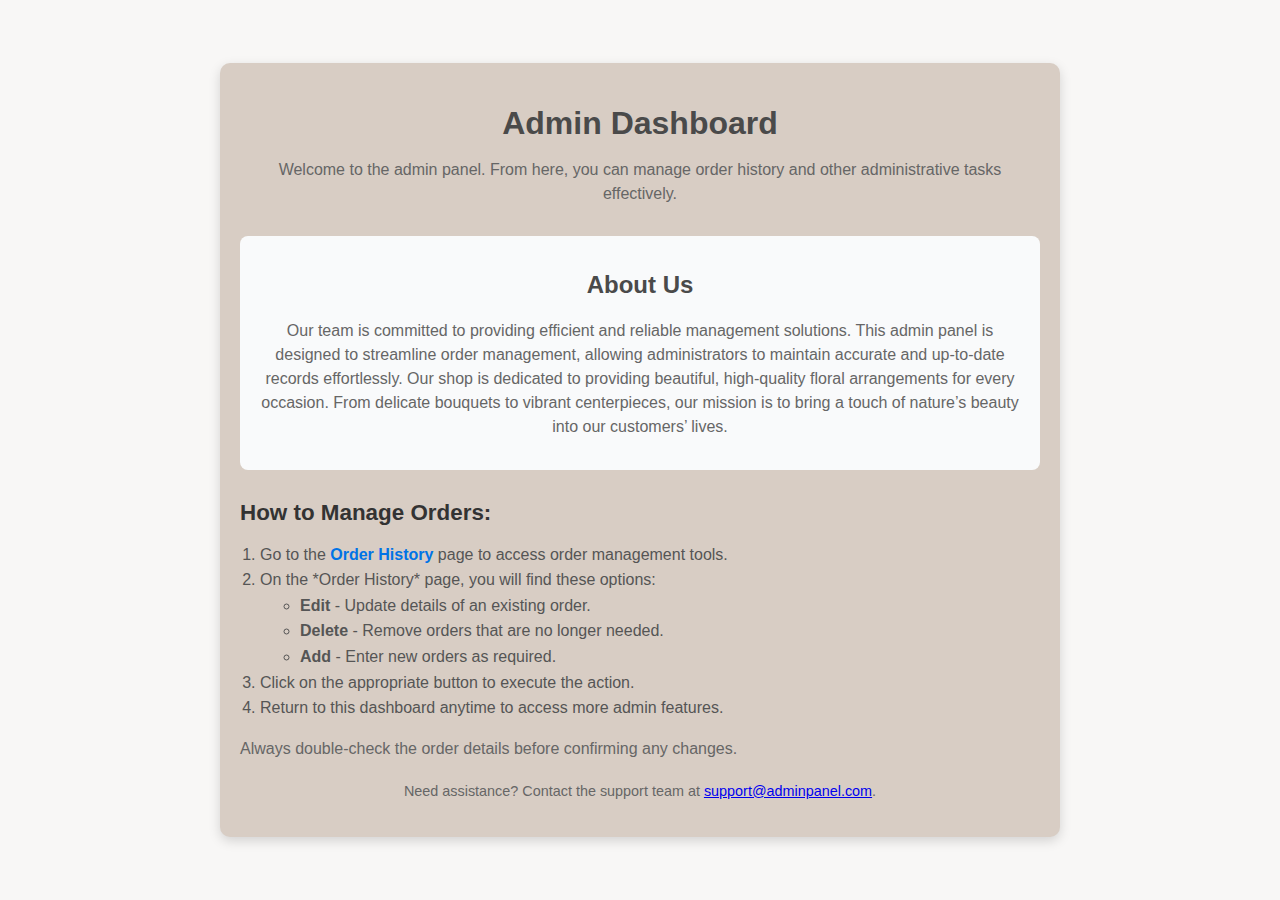
<file: FloralFusionWeb/FloralFusionWeb/Pages/Home.html>
<!DOCTYPE html>
<html lang="en">
<head>
    <meta charset="UTF-8">
    <meta name="viewport" content="width=device-width, initial-scale=1.0">
    <title>Admin Dashboard</title>
    <style>
        body {
            font-family: Arial, sans-serif;
            background-color: #f8f7f6;
            margin: 0;
            display: flex;
            justify-content: center;
            align-items: center;
            min-height: 100vh;
            color: #333;
        }
        .container {
            width: 90%;
            max-width: 800px;
            padding: 20px;
            background-color: #d8cdc4;
            box-shadow: 0 4px 12px rgba(0, 0, 0, 0.15);
            border-radius: 10px;
            text-align: center;
        }

        h1 {
            font-size: 2em;
            color: #4a4a4a;
            margin-bottom: 10px;
        }
        p {
            color: #666;
            line-height: 1.5;
        }

        .about-section {
            margin-top: 30px;
            padding: 15px;
            background-color: #f9fafb;
            border-radius: 8px;
        }
        .about-section h2 {
            color: #4a4a4a;
            font-size: 1.5em;
        }
        
        .steps {
            margin-top: 30px;
            text-align: left;
        }
        .steps h2 {
            font-size: 1.4em;
            color: #333;
            margin-bottom: 10px;
        }
        .steps ol {
            padding-left: 20px;
            line-height: 1.6;
            color: #555;
        }
        .steps a {
            color: #0073e6;
            text-decoration: none;
            font-weight: bold;
        }
        .steps a:hover {
            text-decoration: underline;
        }

        .note {
            margin-top: 20px;
            font-size: 0.9em;
            color: #888;
        }
    </style>
</head>
<body>
    <div class="container">

        <h1>Admin Dashboard</h1>
        <p>Welcome to the admin panel. From here, you can manage order history and other administrative tasks effectively.</p>

        <div class="about-section">
            <h2>About Us</h2>
            <p>Our team is committed to providing efficient and reliable management solutions. This admin panel is designed to streamline order management, allowing administrators to maintain accurate and up-to-date records effortlessly. Our shop is dedicated to providing beautiful, high-quality floral arrangements for every occasion. From delicate bouquets to vibrant centerpieces, our mission is to bring a touch of nature’s beauty into our customers’ lives.</p>
        </div>

        <div class="steps">
            <h2>How to Manage Orders:</h2>
            <ol>
                <li>Go to the <a href="orderhistory.html">Order History</a> page to access order management tools.</li>
                <li>On the *Order History* page, you will find these options:
                    <ul>
                        <li><strong>Edit</strong> - Update details of an existing order.</li>
                        <li><strong>Delete</strong> - Remove orders that are no longer needed.</li>
                        <li><strong>Add</strong> - Enter new orders as required.</li>
                    </ul>
                </li>
                <li>Click on the appropriate button to execute the action.</li>
                <li>Return to this dashboard anytime to access more admin features.</li>
            </ol>
            <p>Always double-check the order details before confirming any changes.</p>
        </div>

        <div class="note">
            <p>Need assistance? Contact the support team at <a href="mailto:support@adminpanel.com">support@adminpanel.com</a>.</p>
        </div>
    </div>
</body>
</html>
</file>
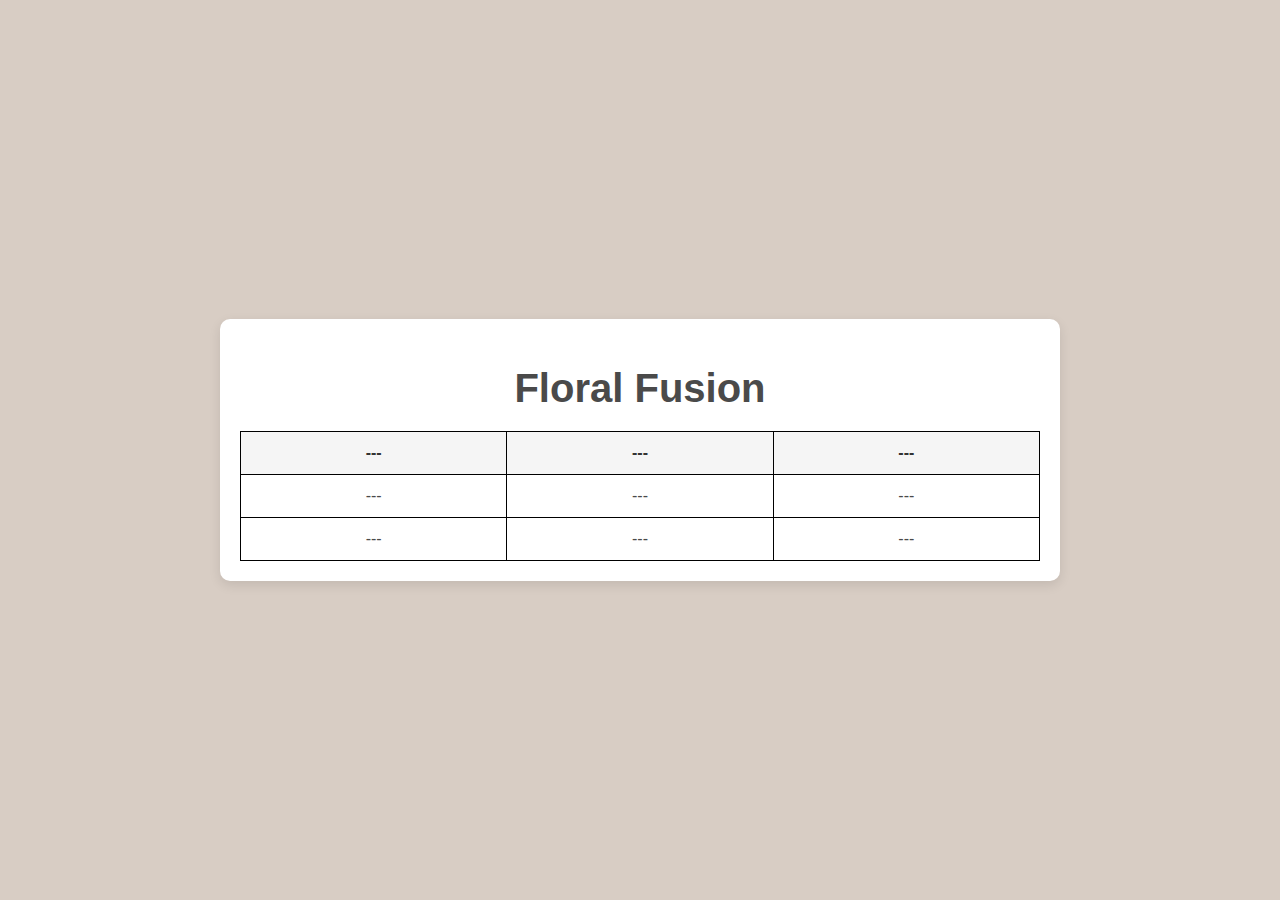
<file: FloralFusionWeb/FloralFusionWeb/Pages/Page1Canva.html>
<!DOCTYPE html>
<html lang="en">
<head>
    <meta charset="UTF-8">
    <meta name="viewport" content="width=device-width, initial-scale=1.0">
    <title>Floral Fusion</title>
    <style>
        
        body {
            font-family: Arial, sans-serif;
            display: flex;
            justify-content: center;
            align-items: center;
            height: 100vh;
            margin: 0;
            background-color: #d8cdc4;
            color: #4a4a4a;
        }
        .container {
            max-width: 800px;
            width: 100%;
            padding: 20px;
            background-color: #ffffff;
            box-shadow: 0 4px 12px rgba(0, 0, 0, 0.1);
            border-radius: 10px;
            text-align: center;
        }
        h1 {
            font-size: 2.5em;
            color: #4a4a4a;
            margin-bottom: 20px;
        }
        
        table {
            width: 100%;
            border-collapse: collapse;
            margin-top: 20px;
        }
        th, td {
            padding: 12px;
            border: 1px solid #000000;
            text-align: center;
        }
        th {
            background-color: #f5f5f5;
            color: #333;
            font-weight: bold;
        }
    </style>
</head>
<body>
    <div class="container">
        <h1>Floral Fusion</h1>
        
        <table>
            <thead>
                <tr>
                    <th>---</th>
                    <th>---</th>
                    <th>---</th>
                </tr>
            </thead>
            <tbody>
                
                <tr>
                    <td>---</td>
                    <td>---</td>
                    <td>---</td>
                </tr>
                <tr>
                    <td>---</td>
                    <td>---</td>
                    <td>---</td>
                </tr>
            </tbody>
        </table>
    </div>
</body>
</html>
</file>
